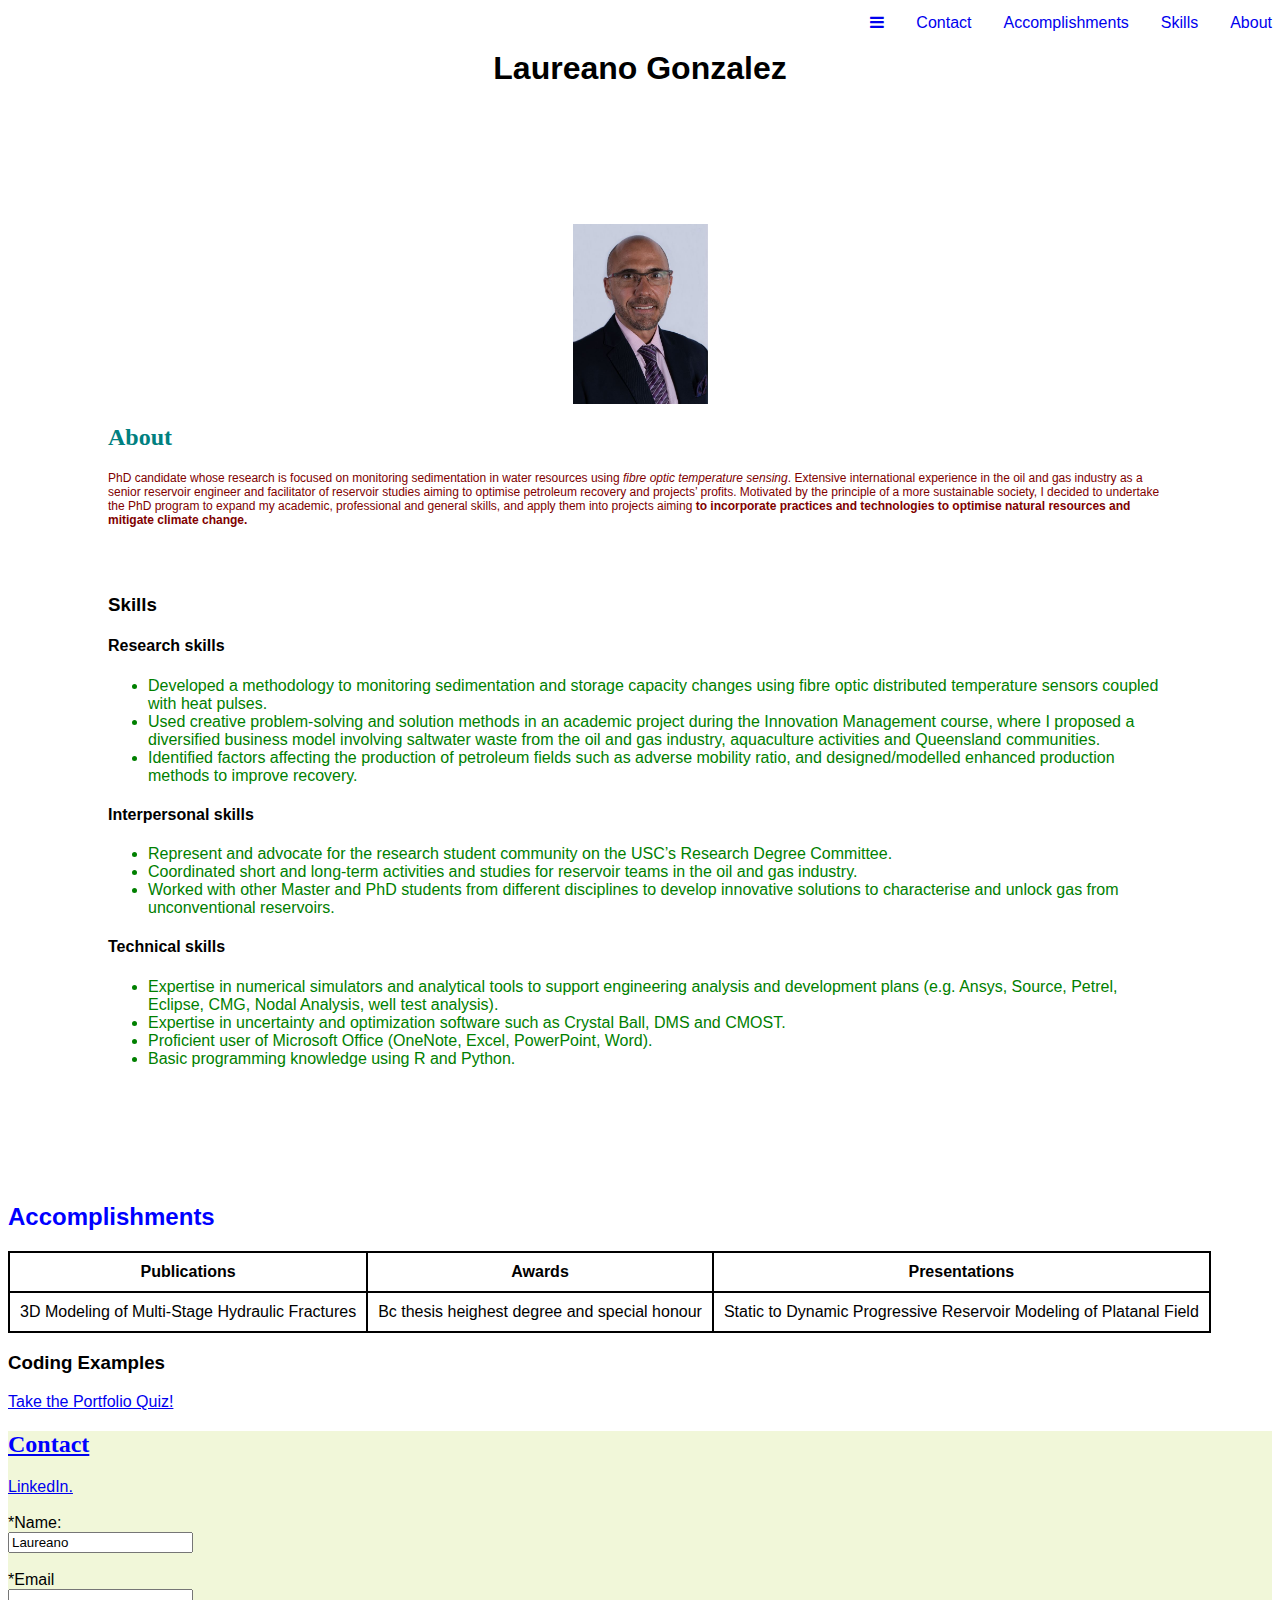
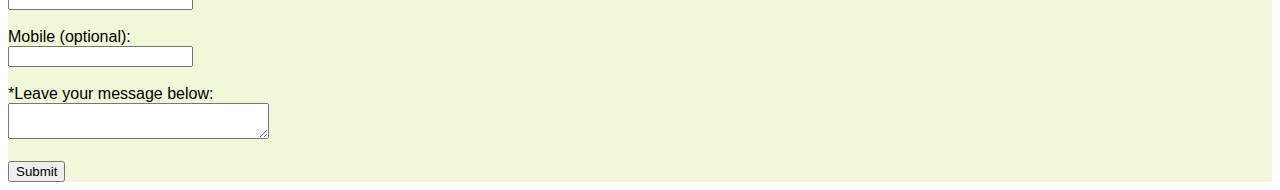
<file: index.html>
<!DOCTYPE html>
<html>

<head>
  <link rel="stylesheet" href="https://cdnjs.cloudflare.com/ajax/libs/font-awesome/4.7.0/css/font-awesome.min.css">
  <meta name="viewport" content="width=device-width, user-scalable=no">
  <link href="./style.css" type="text/css" rel="stylesheet">
  <title>
    Laureano Gonzalez's Portfolio
  </title>

<body>

  <header>
    <nav class="topnav" id="portfolioTopnav">
      <a href="#about">About</a>
      <a href="#skills">Skills</a>
      <a href="#accompl">Accomplishments</a>
      <a href="#contact">Contact</a>
      <a href="javascript:void(0);" class="icon" onclick="openMenu"><i class="fa fa-bars"></i> </a>
    </nav>
    <h1>Laureano Gonzalez</h1>
  </header>
  <main>
    <div id="aboutsection">
      <! this line was commented <img src="myimage.jpg" width="135" height="180" alt="photo of Laureano" />
      <a href="https://www.linkedin.com/in/cv-laureano/" target="_blank">
        <figure>
          <img src="myimage.jpg" width="135" height="180" alt="this image has a link to linkedIn" />
      </a>
      </figure>
      <! ------Below is the code part "about" ------->
        <h2 id="about" class="heading uppercase">About</h2>
        <p>PhD candidate whose research is focused on monitoring sedimentation in water resources using <em>fibre optic
            temperature sensing</em>. Extensive international experience in the oil and gas industry as a senior
          reservoir
          engineer and facilitator of reservoir studies aiming to optimise petroleum recovery and projects’ profits.
          Motivated by the principle of a more sustainable society, I decided to undertake the PhD program to expand my
          academic, professional and general skills, and apply them into projects aiming <strong> to incorporate
            practices and
            technologies to optimise natural resources and mitigate climate change.</strong></p>
        <br>
        <br>
        <! ------Below is the code part "skills" ------->
          <h3 id="skills">Skills</h3>
          <h4>Research skills</h4>
          <ul class="list">
            <li>Developed a methodology to monitoring sedimentation and storage capacity changes using fibre optic
              distributed temperature sensors coupled with heat pulses.</li>
            <li>Used creative problem-solving and solution methods in an academic project during the Innovation
              Management course, where I proposed a diversified business model involving saltwater waste from the oil
              and gas industry, aquaculture activities and Queensland communities.</li>
            <li>Identified factors affecting the production of petroleum fields such as adverse mobility ratio, and
              designed/modelled enhanced production methods to improve recovery.</li>
          </ul>
          <h4>Interpersonal skills</h4>
          <ul class="list">
            <li>Represent and advocate for the research student community on the USC’s Research Degree Committee.</li>
            <li>Coordinated short and long-term activities and studies for reservoir teams in the oil and gas industry.
            </li>
            <li>Worked with other Master and PhD students from different disciplines to develop innovative solutions to
              characterise and unlock gas from unconventional reservoirs.</li>
          </ul>
          <h4>Technical skills</h4>
          <ul class="list">
            <li>Expertise in numerical simulators and analytical tools to support engineering analysis and development
              plans (e.g. Ansys, Source, Petrel, Eclipse, CMG, Nodal Analysis, well test analysis).</li>
            <li>Expertise in uncertainty and optimization software such as Crystal Ball, DMS and CMOST.</li>
            <li>Proficient user of Microsoft Office (OneNote, Excel, PowerPoint, Word).</li>
            <li>Basic programming knowledge using R and Python.</li>
          </ul>
    </div>
    <div id="accomplishmentssection">
      <! ------Below is the code part "accomplishments" ------->
        <h2 id="accompl">Accomplishments</h2>
        <table>
          <tr>
            <th scope="col"> Publications</th>
            <th scope="col"> Awards</th>
            <th scope="col"> Presentations</th>
          </tr>
          <tr>
            <td>3D Modeling of Multi-Stage Hydraulic Fractures</td>
            <td>Bc thesis heighest degree and special honour</td>
            <td>Static to Dynamic Progressive Reservoir Modeling of Platanal Field</td>
          </tr>
        </table>
    </div>
    <h3>Coding Examples</h3>
    <a href="./quiz.html" target="_blank">Take the Portfolio Quiz!
    <div id="contactsection">
      <! ------Below is the code part "contact" ------->
        <h2 id="contact" class="contactform">Contact</h2>
        <a href="https://www.linkedin.com/in/cv-laureano/" target="_blank"> LinkedIn. </a>
        <br>
        <br>
        <form id="contactform" action="https://formspree.io/f/xzbwzerq" method="POST">
          <label for="name">*Name:</label>
          <br>
          <input type="text" name="name-text-field" id="name" value="Laureano" required>
          <br>
          <br>
          <label for="email">*Email</label>
          <br>
          <input type="text" name="email" id="email" required pattern="[a-z0-9._%+-]+@[a-z0-9.-]+\.[a-z]{2,}$">
          <br>
          <br>
          <label for="mobile">Mobile (optional):</label>
          <br>
          <input type="tel" name="mobile" id="mobile" pattern="[0-9]{10,16}">
          <br>
          <br>
          <label for="message">*Leave your message below:</label>
          <br>
          <textarea id=”message” name=”message” rows=”5” cols="30" required></textarea>
          <br>
          <br>
          <input type="submit">
        </form>
    </div>
  </main>
  <script src="./nav.js"></script>
</body>
</head>

</html>
</file>
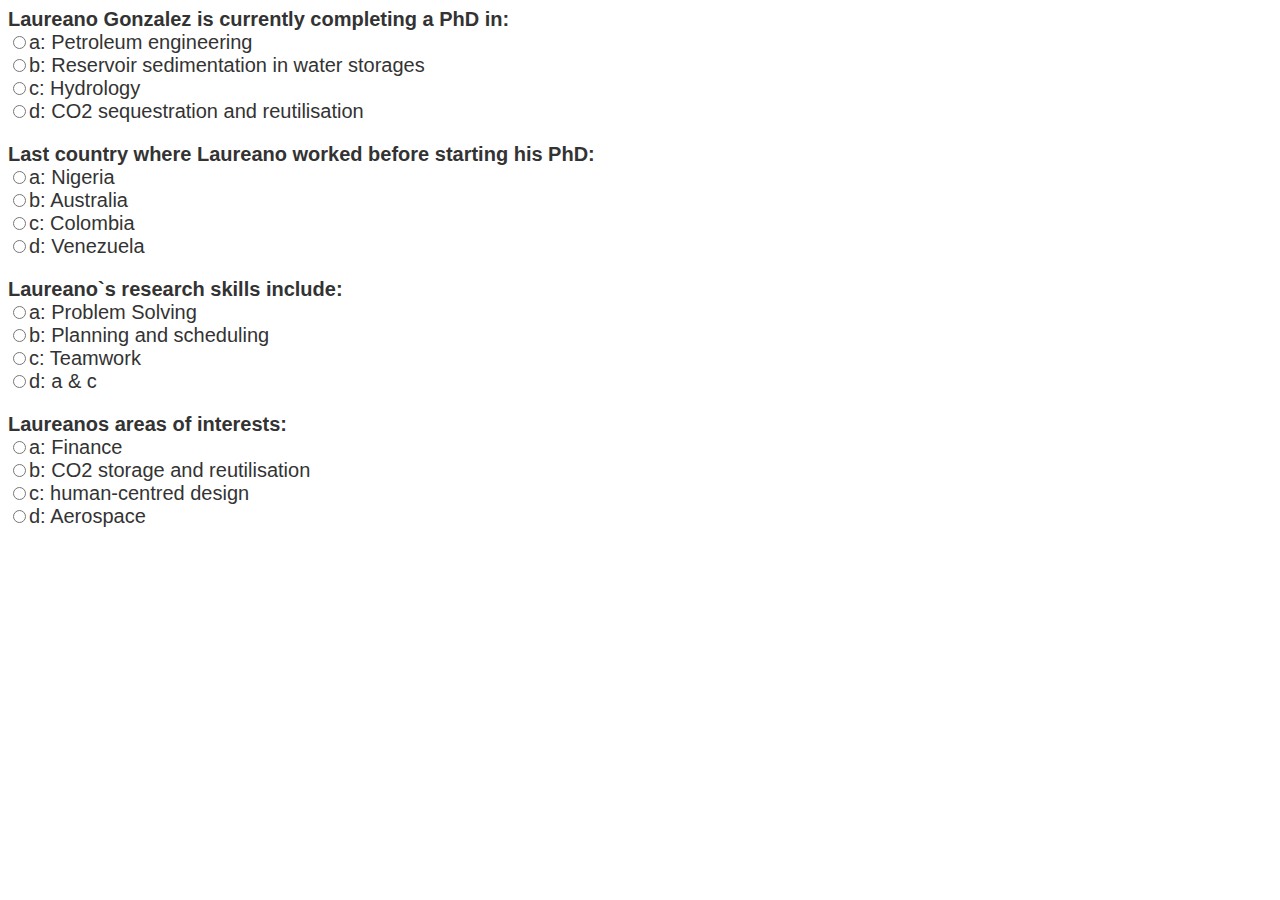
<file: quiz.html>
<!DOCTYPE html>
<html>
     <body>
        <form id="quiz" action="https://formspree.io/f/xpznwrqj" method="POST">
          <h1> Take the portfolio quiz</h1>
          <h3> What have you learnt about Laureano?</h3>
          <div id="quiz"> </div>
          <button id="submit"> Submit Quiz</button>
        </form>
          <div id="results"></div>
          <script src="./quiz.js"></script>
          <link href="./quizstyle.css" type="text/css" rel="stylesheet">
       
     </body>
</file>
<file: style.css>
h2 {
  color: blue;
  font-family: Arial;
}

p {
  color: maroon; font-size: 12px;
}
.heading{
  color: teal;
}
.uppercase{
  text-transform: uppercase;
}
#about {
  font-family: cursive; text-transform: capitalize;
}
h2.contactform {
  font-family:bold;
}
.list li {
  color: green;
}
body {
  font-family: Arial;
}
h1 {
  text-align: center;
}
#contactsection{
  background-color: rgba(209, 227, 128, .3); 
}
table, th, td {
  border: 2px solid black; border-collapse: collapse; padding: 10px;
}
#aboutsection {
  padding: 100px;
}
img {
  display: block; margin-left: auto; margin-right: auto;
}
/* Style the top navigation */
.topnav {
  position: fixed; top:0; width: 100%; background-color: white;
}

/* Style the links inside the navigation bar */
.topnav a {
  float: right; display: block; text-align: center; padding: 14px 16px; text-decoration: none;
  }
  main {
    margin-top: 20px;
  }
  header {
    margin-top: 50px;
  }

/* code to make the web site responsive to screen size */
  /* When the screen is less than 600 pixels wide, hide all links. Show the icon that should open and close the nav (.icon) */
  @media only screen and (max-width: 600px) {
    .topnav a {display: none;}
    .topnav a.icon {
      float: right;
      display: block;
    }
  }
    
  /* The "responsive" class is added to the topnav with JavaScript when the use clicks on the icon. This class makes the topnav look good on small screens (display the links vertically instead of horizontally) */
  @media only screen and (max-width: 600px) {
    .topnav.responsive {
      position: fixed;
  }
   
    .topnav.responsive a.icon {
      position: absolute;
      right: 0;
      top: 0;
    }
   
    .topnav.responsive a {
      float: none;
      display: block;
      text-align: left;
    }
  }
</file>
<file: quizstyle.css>
body{
	font-size: 20px;
	font-family: sans-serif;
	color: #333;
}
.question{
	font-weight: 600;
}
.answers {
    margin-bottom: 20px;
}
.answers label{
    display: block;
  }
#submit{
	font-family: sans-serif;
	font-size: 20px;
	background-color: #297;
	color: #fff;
	border: 0px;
	border-radius: 3px;
	padding: 20px;
	cursor: pointer;
	margin-bottom: 20px;
}
#submit:hover{
	background-color: #3a8;
}
</file>
